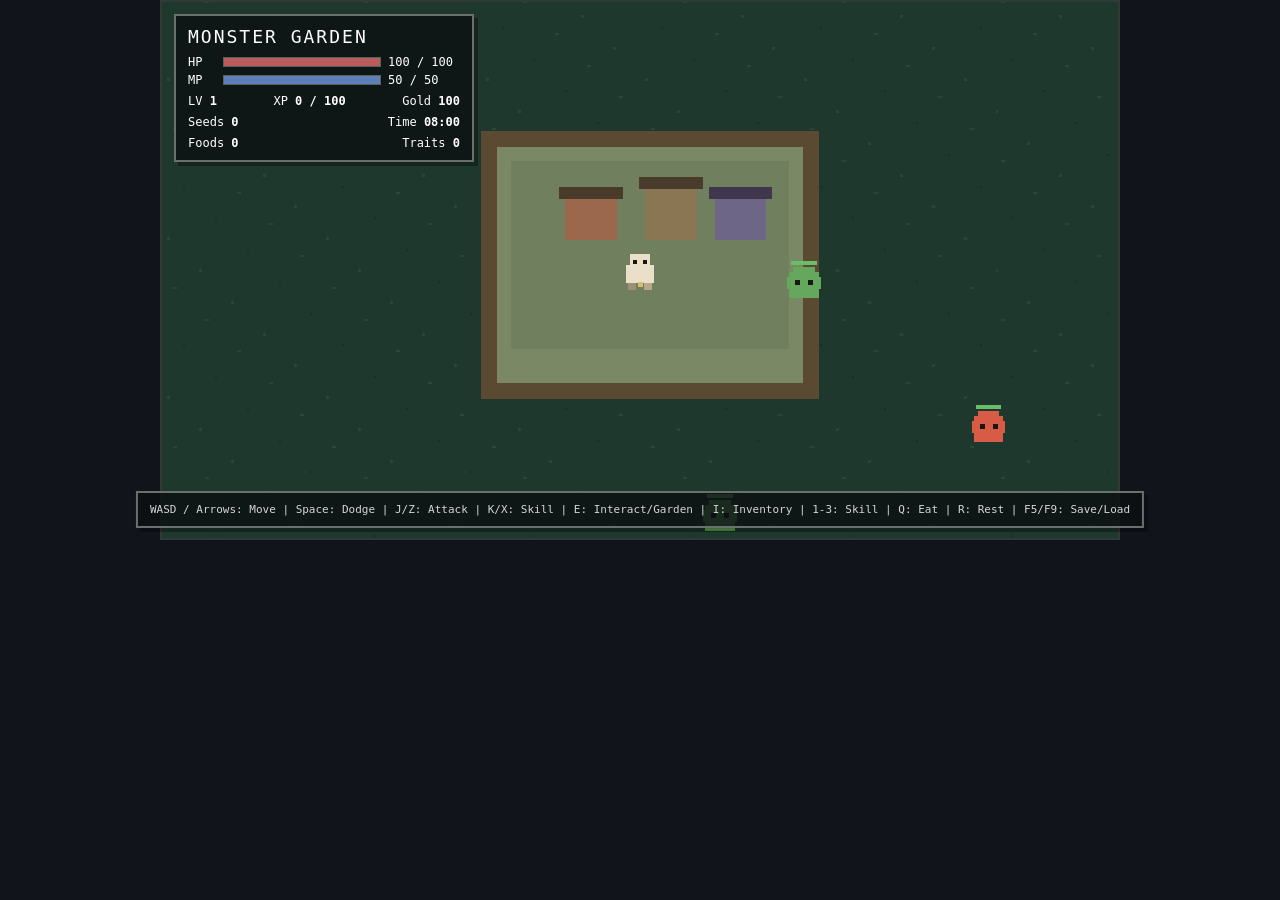
<file: index.html>
<!doctype html>
<html lang="th">
<head>
  <meta charset="UTF-8" />
  <meta name="viewport" content="width=device-width, initial-scale=1.0" />
  <title>Monster Garden</title>
  <link rel="stylesheet" href="style.css" />
  <link rel="stylesheet" href="dialogue.css" />
</head>
<body>
  <main id="game-root">
    <canvas id="game" width="960" height="540" aria-label="Monster Garden game"></canvas>
    <section id="hud" aria-live="polite">
      <div class="hud-box">
        <div class="title">MONSTER GARDEN</div>
        <div class="stat-row"><span>HP</span><div class="bar"><div id="hp-fill" class="fill hp"></div></div><span id="hp-text">100 / 100</span></div>
        <div class="stat-row"><span>MP</span><div class="bar"><div id="mp-fill" class="fill mp"></div></div><span id="mp-text">50 / 50</span></div>
        <div class="stat-line"><span>LV <b id="level">1</b></span><span>XP <b id="xp">0 / 100</b></span><span>Gold <b id="gold">100</b></span></div>
        <div class="stat-line"><span>Seeds <b id="seeds">0</b></span><span>Time <b id="time">08:00</b></span></div>
        <div class="stat-line"><span>Foods <b id="foods">0</b></span><span>Traits <b id="power">0</b></span></div>
      </div>
      <div class="hud-box controls">WASD / Arrows: Move | Space: Dodge | J/Z: Attack | K/X: Skill | E: Interact/Garden | I: Inventory | 1-3: Skill | Q: Eat | R: Rest | F5/F9: Save/Load</div>
    </section>
    <div id="message"></div>
    <section id="inventory" class="panel hidden" aria-label="Inventory"><div class="panel-title">INVENTORY</div><div id="inventory-content"></div><div class="panel-help">I: Close | 1-3: Select Skill | Q: Eat selected food</div></section>
    <section id="shop" class="panel hidden" aria-label="Shop"><div class="panel-title">SHOP</div><div id="shop-content"></div><div class="panel-help">E / Escape: Close Shop</div></section>
    <section id="dialogue" class="dialogue hidden" aria-label="Dialogue"><div id="dialogue-name" class="dialogue-name"></div><div id="dialogue-text" class="dialogue-text"></div><div class="dialogue-help">E / Enter: Continue | Escape: Close</div></section>
    <section id="quest-panel" class="panel hidden" aria-label="Quest"><div class="panel-title">QUEST</div><div id="quest-content"></div><div class="panel-help">E / Escape: Close</div></section>
  </main>
  <script src="data.js"></script>
  <script src="items-data.js"></script>
  <script src="monsters.js"></script>
  <script src="world.js"></script>
  <script src="storage.js"></script>
  <script src="systems.js"></script>
  <script src="player-stats.js"></script>
  <script src="equipment.js"></script>
  <script src="items-system.js"></script>
  <script src="economy.js"></script>
  <script src="garden.js"></script>
  <script src="plant-system.js"></script>
  <script src="inventory.js"></script>
  <script src="food-effects.js"></script>
  <script src="quests.js"></script>
  <script src="quest.js"></script>
  <script src="npc.js"></script>
  <script src="npc-services.js"></script>
  <script src="npc-quest-board.js"></script>
  <script src="shop.js"></script>
  <script src="dungeons.js"></script>
  <script src="dungeon-runtime.js"></script>
  <script src="boss-content.js"></script>
  <script src="boss-encounter.js"></script>
  <script src="monster-abilities.js"></script>
  <script src="monster-collection.js"></script>
  <script src="monsters-system.js"></script>
  <script src="status-effects.js"></script>
  <script src="combat-tuning.js"></script>
  <script src="combat-advanced.js"></script>
  <script src="travel-runtime.js"></script>
  <script src="world-events.js"></script>
  <script src="gameplay-loop.js"></script>
  <script src="quest-ui.js"></script>
  <script src="services-ui.js"></script>
  <script src="travel-ui.js"></script>
  <script src="monster-codex-ui.js"></script>
  <script src="progression-ui.js"></script>
  <script src="combat-ui.js"></script>
  <script src="garden-ui.js"></script>
  <script src="ui-panels.js"></script>
  <script src="ui-notifications.js"></script>
  <script src="visual-style.js"></script>
  <script src="camera-effects.js"></script>
  <script src="combat-feedback.js"></script>
  <script src="render-fallback.js"></script>
  <script src="runtime-health.js"></script>
  <script src="runtime-startup.js"></script>
  <script src="game.js"></script>
  <script src="static-audit.js"></script>
</body>
</html>
</file>
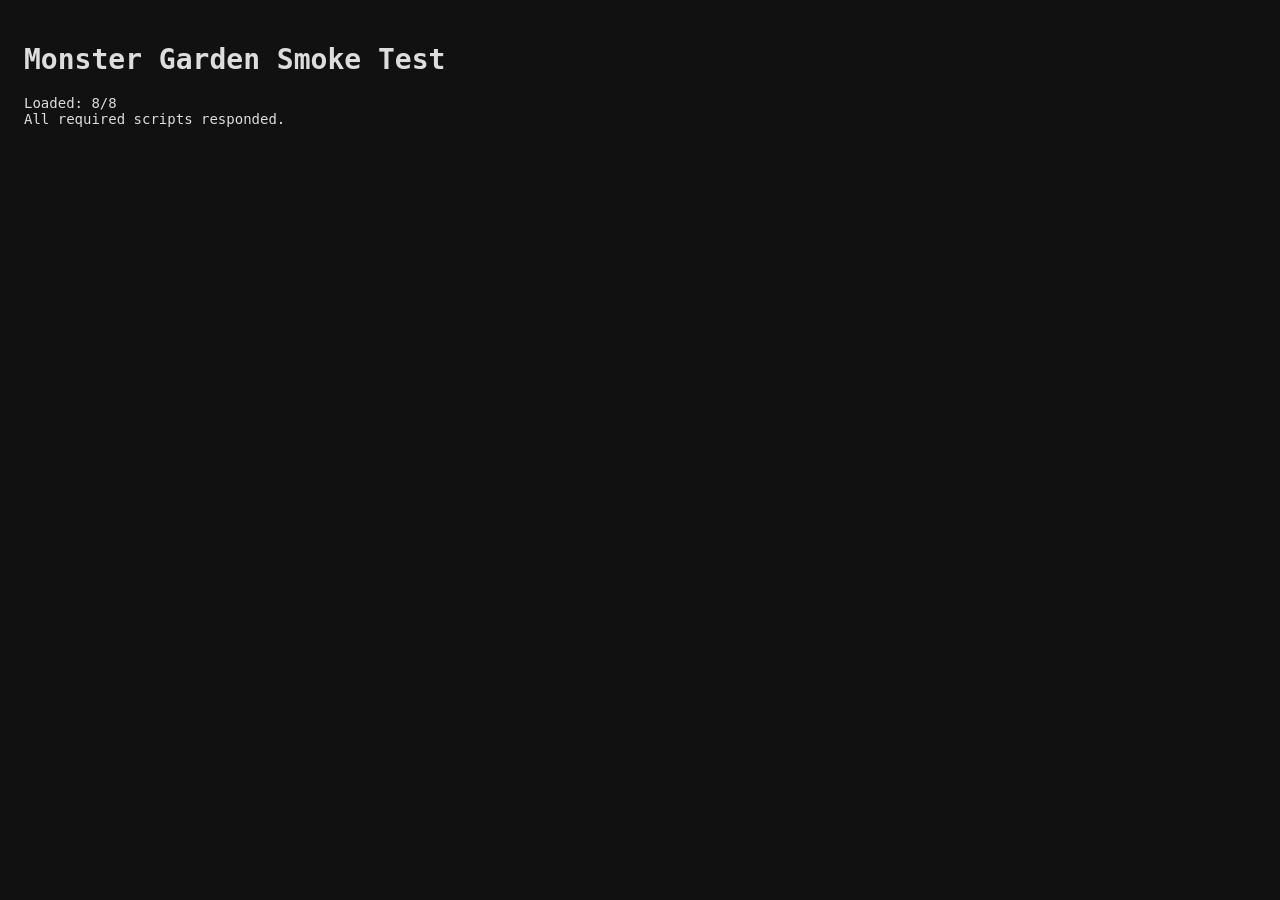
<file: browser-smoke.html>
<!doctype html><html lang="en"><head><meta charset="utf-8"><title>Monster Garden Smoke Test</title><style>body{background:#111;color:#ddd;font:14px monospace;padding:16px}#report{white-space:pre-wrap}</style></head><body><h1>Monster Garden Smoke Test</h1><div id="report">Loading…</div><script>const required=['game.js','data.js','world.js','garden.js','inventory.js','storage.js','runtime-guards.js','render-fallback.js'];const report=document.getElementById('report');let i=0,failed=[];function next(){if(i>=required.length){report.textContent='Loaded: '+(required.length-failed.length)+'/'+required.length+'\n'+(failed.length?'Missing: '+failed.join(', '):'All required scripts responded.');return}const src=required[i++];const s=document.createElement('script');s.src=src;s.onload=next;s.onerror=()=>{failed.push(src);next()};document.head.appendChild(s)}next();</script></body></html>
</file>
<file: style.css>
* { box-sizing: border-box; }
html, body { margin: 0; min-height: 100%; background: #11151b; }
body { display: grid; place-items: center; font-family: monospace; color: #fff; overflow: hidden; }
#game-root { position: relative; width: min(960px, 100vw); aspect-ratio: 16 / 9; image-rendering: pixelated; }
canvas { display: block; width: 100%; height: 100%; background: #202b2a; image-rendering: pixelated; border: 2px solid #303a39; }
#hud { position: absolute; inset: 0; pointer-events: none; }
.hud-box { position: absolute; top: 14px; left: 14px; padding: 10px 12px; min-width: 300px; background: rgba(12, 15, 18, .82); border: 2px solid #69706d; box-shadow: 4px 4px 0 rgba(0,0,0,.35); }
.title { font-size: 18px; letter-spacing: 2px; margin-bottom: 8px; }
.stat-row { display: grid; grid-template-columns: 28px 1fr 72px; gap: 7px; align-items: center; font-size: 12px; margin: 4px 0; }
.bar { height: 10px; background: #25292b; border: 1px solid #59605e; }
.fill { height: 100%; width: 100%; transition: width .12s linear; }
.fill.hp { background: #b85c5c; }
.fill.mp { background: #5d80b7; }
.stat-line { display: flex; justify-content: space-between; gap: 16px; margin-top: 7px; font-size: 12px; }
.controls { top: auto; left: 50%; bottom: 12px; transform: translateX(-50%); min-width: auto; white-space: nowrap; font-size: 11px; color: #d4d7d5; }
#message { position: absolute; left: 50%; top: 82px; transform: translateX(-50%); padding: 7px 12px; background: rgba(10, 12, 14, .75); border: 1px solid #555c59; font-size: 12px; opacity: 0; transition: opacity .15s; pointer-events: none; }
#message.show { opacity: 1; }
.panel { position: absolute; inset: 54px 110px 54px 110px; z-index: 10; padding: 18px; background: rgba(13,16,20,.96); border: 2px solid #72766f; box-shadow: 8px 8px 0 rgba(0,0,0,.4); overflow: auto; }
.panel.hidden { display: none; }
.panel-title { font-size: 22px; letter-spacing: 3px; margin-bottom: 14px; }
#inventory-content { display: grid; grid-template-columns: repeat(3, minmax(0, 1fr)); gap: 14px; }
.inventory-section { min-height: 120px; padding: 10px; background: rgba(40,43,43,.6); border: 1px solid #505753; }
.inventory-section h3 { margin: 0 0 8px; font-size: 13px; color: #d7d1bd; }
.item-row { width: 100%; display: flex; justify-content: space-between; gap: 10px; align-items: center; padding: 7px; margin: 4px 0; color: #e8e4d6; background: #23282a; border: 1px solid #404747; font: inherit; text-align: left; }
button.item-row { cursor: pointer; }
button.item-row:hover, button.item-row.selected { background: #303a3a; border-color: #8b9188; }
.trait-card { display: grid; gap: 4px; padding: 7px; margin: 4px 0; background: #23282a; border: 1px solid #404747; }
.trait-card span, .empty, .panel-help { color: #a8aea9; font-size: 11px; }
.panel-help { margin-top: 14px; }
@media (max-width: 760px) {
  .hud-box { transform: scale(.8); transform-origin: top left; }
  .controls { display: none; }
  .panel { inset: 20px; padding: 12px; }
  #inventory-content { grid-template-columns: 1fr; }
}
</file>
<file: dialogue.css>
#dialogue { position:absolute; left:50%; right:50%; bottom:72px; transform:translateX(-50%); width:min(760px,90%); padding:14px 16px; background:rgba(12,15,18,.94); border:2px solid #69706d; box-shadow:6px 6px 0 rgba(0,0,0,.35); pointer-events:none; z-index:5; }
#dialogue.hidden { display:none; }
.dialogue-name { font-size:15px; margin-bottom:8px; color:#ddd6bf; }
.dialogue-name span { margin-left:8px; opacity:.6; font-size:11px; }
.dialogue-text { min-height:42px; line-height:1.5; font-size:13px; }
.dialogue-help { margin-top:10px; font-size:10px; opacity:.55; text-align:right; }
</file>
